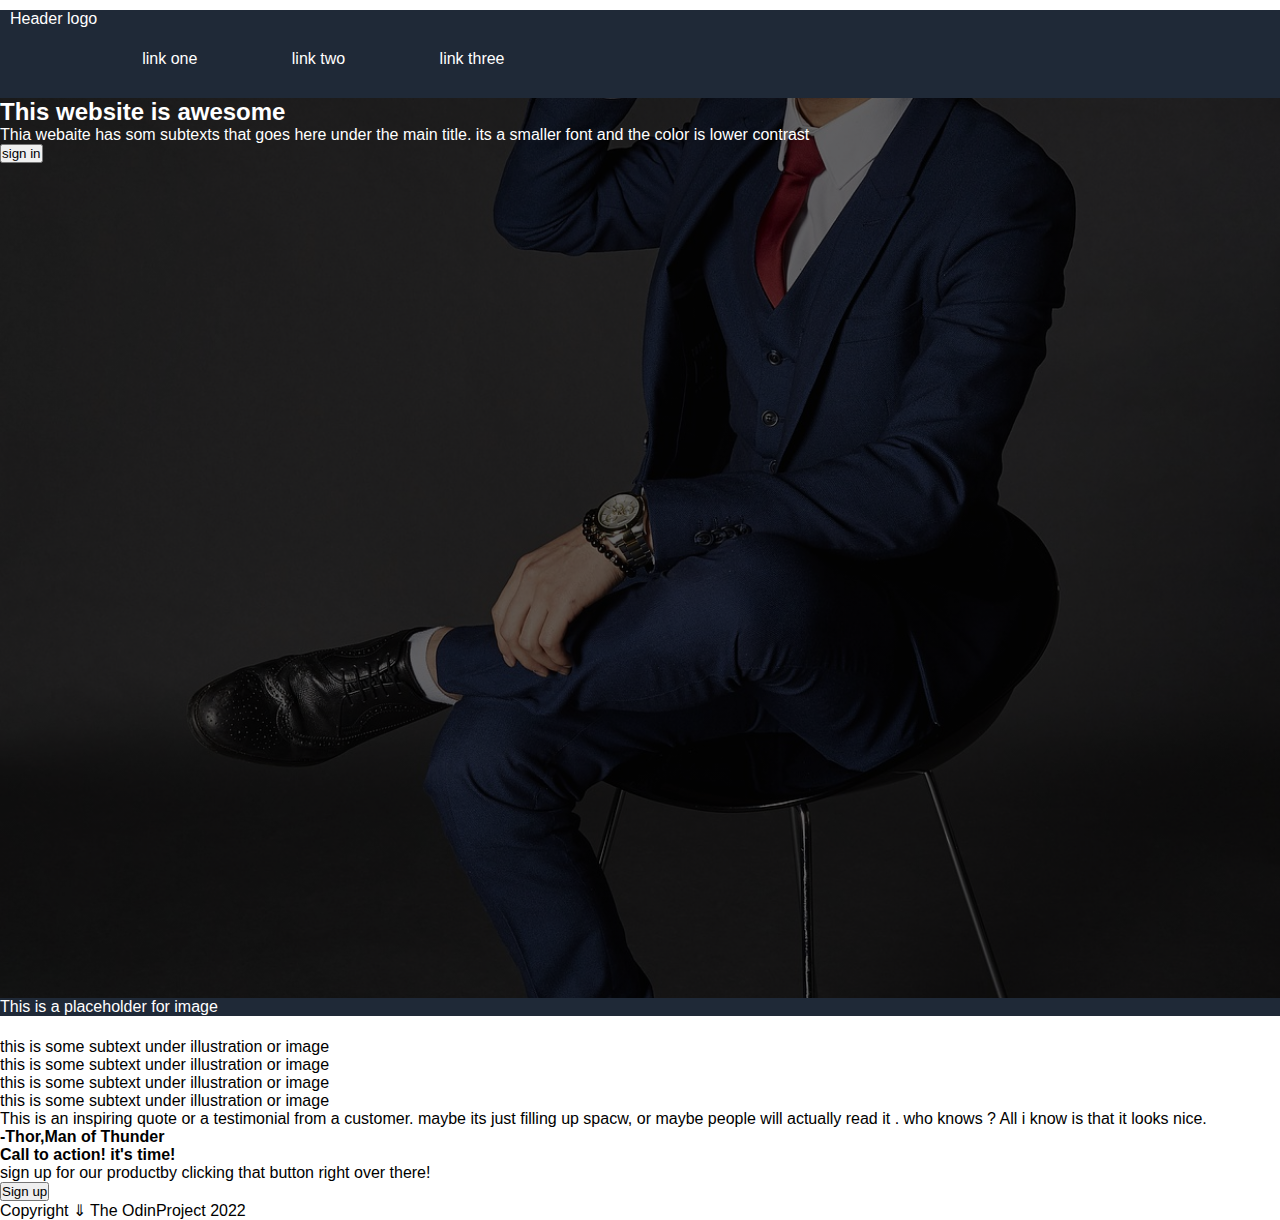
<file: odin_projects/landing page/index.html>
<!DOCTYPE html>
<html lang="en">

<head>
    <meta charset="UTF-8">
    <meta http-equiv="X-UA-Compatible" content="IE=edge">
    <meta name="viewport" content="width=device-width, initial-scale=1.0">
    <title>Odin Landing Project</title>
    <link rel="stylesheet" href="style.css">
    <style>
        * {
            margin: 0px;
            padding: 0px;
        }
        
        .wrapper {
            background: #1F2937;
            color: #ffff;
            font-family: sans-serif;
        }
        
        .navbar {
            padding: 0px;
            margin: 10px;
            display: flex;
        }
        
        nav {
            display: flex;
            align-items: center;
            justify-content: space-between;
            padding-top: 20px;
        }
        
        nav ul {
            flex: 1;
            text-align: right;
        }
        
        nav ul li {
            display: inline-block;
            list-style: none;
            margin: 10px 25px;
        }
        
        nav ul li a {
            color: #ffff;
            text-decoration: none;
        }
    </style>
</head>


<body>
    <div class="container">
        <div class="wrapper">
            <div class="navbar">
                <p>Header logo</p>
                <nav>
                    <ul>
                        <li> link one</li>
                        <li> link two</li>
                        <li> link three</li>
                    </ul>
                </nav>
            </div>
            <div class="hero">
                <h2>This website is awesome</h2>
                <p>Thia webaite has som subtexts that goes here under the main title. its a smaller font and the color is lower contrast</p>
                <button>sign in</button>
            </div>
            <div class="image-container">
                <p>This is a placeholder for image</p>
            </div>
        </div>
        <div class="wrapper2">
            <h3>Some random information.</h3>
            <div class="container-image">
                <p>this is some subtext under illustration or image</p>
            </div>
            <div class="container-image">
                <p>this is some subtext under illustration or image</p>
            </div>
            <div class="container-image">
                <p>this is some subtext under illustration or image</p>
            </div>
            <div class="container-image">
                <p>this is some subtext under illustration or image</p>
            </div>
        </div>
        <div class="wrapper3">
            <p>This is an inspiring quote or a testimonial from a customer. maybe its just filling up spacw, or maybe people will actually read it . who knows ? All i know is that it looks nice.
            </p>
            <strong>-Thor,Man of Thunder</strong>
        </div>
        <div class="wrapper4">
            <div class="item">
                <div class="word">
                    <h4>Call to action! it's time!</h4>
                    <p> sign up for our productby clicking that button right over there!</p>
                </div>
                <button>Sign up</button>

            </div>
        </div>
        <div class="footer">Copyright &dArr; The OdinProject 2022

        </div>
    </div>
</body>

</html>
</file>
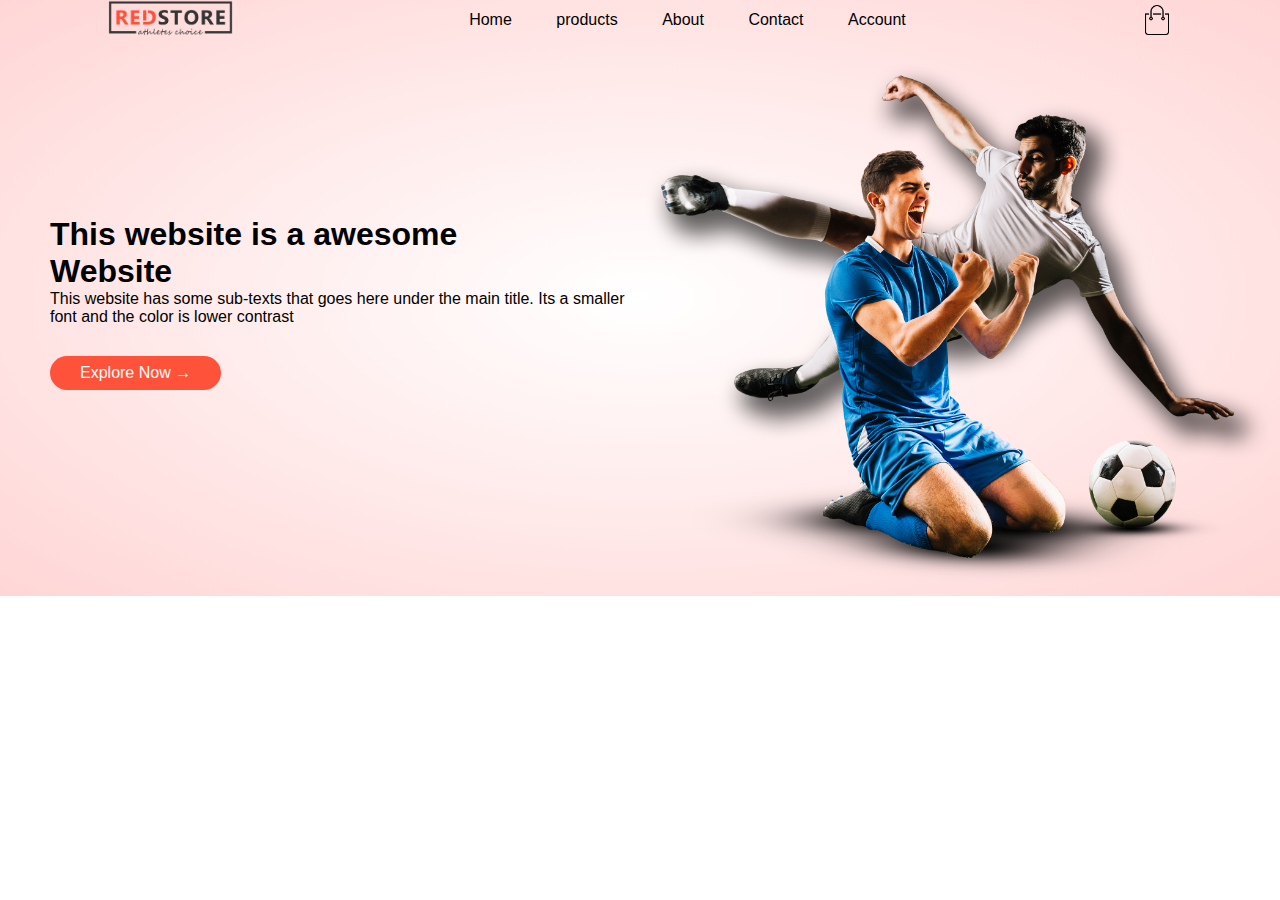
<file: odin_projects/landing page/nav.html>
<!DOCTYPE html>
<html lang="en">

<head>
    <meta charset="UTF-8">
    <meta http-equiv="X-UA-Compatible" content="IE=edge">
    <meta name="viewport" content="width=device-width, initial-scale=1.0">
    <title>Navigation</title>
    <style>
        * {
            margin: 0px;
            padding: 0px;
            box-sizing: border-box;
            font-family: 'Segoe UI', Tahoma, Geneva, Verdana, sans-serif
        }
        
        nav {
            display: flex;
            align-items: center;
            justify-content: space-around;
        }
        
        nav li {
            list-style-type: none;
            display: inline-block;
            padding: 10px 20px;
        }
        
        nav li a {
            color: black;
            text-decoration: none;
        }
        
        h3 {
            color: black;
        }
        
        .row {
            display: flex;
            align-items: center;
            justify-content: space-around;
            flex-wrap: wrap;
        }
        
        .col-2 {
            flex-basis: 50%;
            min-width: 300px;
        }
        
        .col-2 img {
            max-width: 100%;
        }
        
        .col-2 h1,
        p {
            margin-left: 50px;
        }
        
        .btn {
            display: inline-block;
            background: #ff523b;
            color: #fff;
            text-decoration: none;
            padding: 8px 30px;
            margin: 30px 50px;
            border-radius: 20px;
            transition: .4s;
        }
        
        .btn:hover {
            background: #861101;
        }
        
        .Hero {
            background: radial-gradient(#fff, #ffd6d6);
        }
    </style>
</head>

<body>


    <div class="Hero">
        <div class="container">
            <nav>
                <div class="logo">
                    <img src=logo.png width="125px"></div>
                <ul>

                    <li> <a href=" ">Home</a></li>
                    <li> <a href=" ">products</a></li>
                    <li> <a href=" ">About</a></li>
                    <li> <a href=" ">Contact</a></li>
                    <li> <a href=" ">Account</a></li>

                </ul>
                <img src="cart.png" width="30px">
            </nav>

        </div>
        <div class="row ">
            <div class="col-2 ">
                <h1>This website is a awesome <br>Website</h1>
                <p>This website has some sub-texts that goes here under the main title. Its a smaller font and the color is lower contrast

                </p>
                <a href="" class="btn">Explore Now &#8594;</a>
            </div>
            <div class="col-2 ">
                <img src="image1.png ">
            </div>
        </div>
    </div>
    </div>


</body>

</html>
</file>
<file: odin_projects/landing page/style.css>
* {
    padding: 0px;
    margin: 0px;
    box-sizing: border-box;
    font-family: 'Segoe UI', Tahoma, Geneva, Verdana, sans-serif;
}

.hero {
    height: 100vh;
    width: 100%;
    background-image: linear-gradient(rgba(0, 0, 0, 0.6), rgb(0, 0, 0, 0.6)), url(model-2911320_1920.jpg);
    background-position: center;
    background-size: cover;
}

h3 {
    color: white
}

span {
    color: #ea1538;
}

nav {
    display: flex;
    align-items: center;
    justify-content: space-around;
}

nav ul li {
    display: inline-block;
    list-style: none;
    padding: 10px 20px;
}

nav ul li a {
    color: white;
    text-decoration: none;
    font-weight: bold;
}

nav ul li a:hover {
    color: #ea1538;
    transition: .4s;
}
</file>
